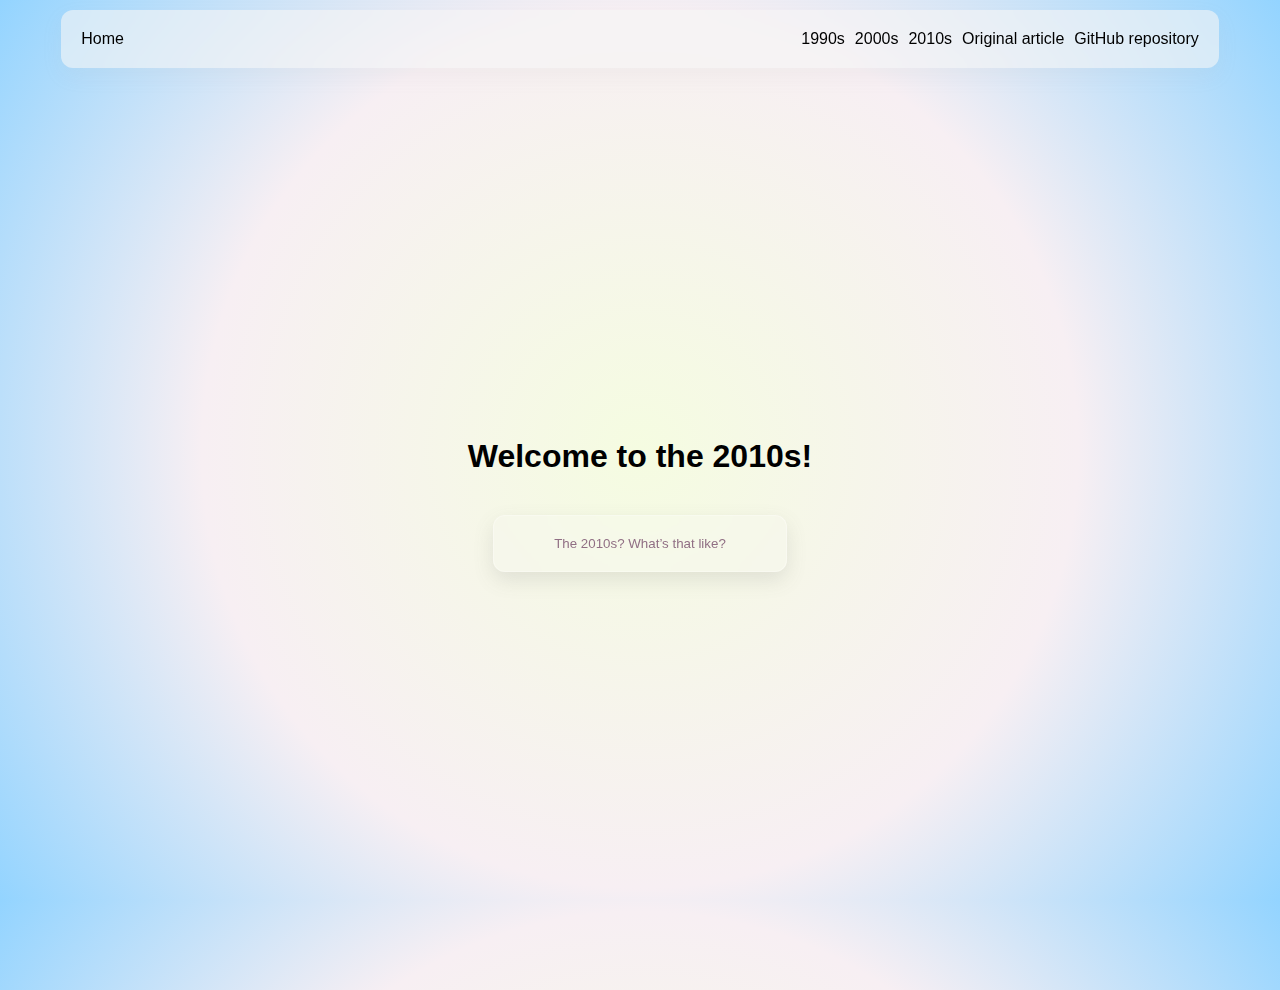
<file: 2010s/index.html>
<!DOCTYPE html>
<html lang="en">
<head>
	<meta charset="UTF-8">
	<meta name="viewport" content="width=device-width, initial-scale=1.0">
	<title>TIME TRAVELER | 2010s</title>
	<link rel="stylesheet" href="style.css">
</head>
<body>
	<nav class="nav">
		<a href="../">Home</a>
		<div class="nav-spacer"></div>
		<a href="../1990s" class="nav-link">1990s</a>
		<a href="../2000s" class="nav-link">2000s</a>
		<a href="./" class="nav-link">2010s </a>
		<a href="https://www.rimidesigns.com.au/a-brief-history-of-web-design/" target="https://www.rimidesigns.com.au/a-brief-history-of-web-design/">Original article</a>
		<a href="https://github.com/jtxaudrey/time-traveller" target="_blank">GitHub repository</a>
	</nav>

	<h1>Welcome to the 2010s!</h1>

	<button id="mainButton"onclick="toggleContent();" >The 2010s? What’s that like?</button>

	<div id="content" class="hidden" style="width: 60%; height: 40%;">
		<div style="display: flex; justify-content: center; align-items: center;">
			<button class=button2 onclick="toggleMore()">A Brief History of Web Design</button>
		</div>
		<div id="moreContent" class="hidden">
			<div class="panel-child">
				<div class="content">
					<div class="inner-panel">
						<div class="title">
						<p><b>Intro</b></p>
						</div>
						<p>
							Instead of debating whether designers should learn code or developers should learn design, let’s set some common ground on how design for the web evolved and how we could bridge the gap between code and design.
						</p>
					</div>
					<div class="inner-panel">
						<div class="title">
							<p><b>1989: The dark ages of web design</b></p>
						</div>
						<div class="scroll-content">
							<p>
								The very beginning of web design was pretty dark, as screens were literally black and only few monochrome pixels lived therein.

								Design was made by symbols and tabulation (Tab key). So let’s fast forward to the time when Graphic User Interface was the main way of surfing the web – the Wild West era of tables.
							</p>
						</div>
					</div>
					<div class="inner-panel">
						<div class="title">
							<p><b>1995: The beginning of tables</b></p>
						</div>
						<div class="scroll-content">
							<p>
								The birth of browsers that could display images was the first step into web design as we know it. The closest option available to structure information was the concept of tables already existing in HTML. So putting tables within tables, figuring out clever ways to mix static cells with fluid cells was the thing, started by David’s Siegel’s book “Creating Killer Sites”. Though it didn’t feel totally right, since the main purpose of a table is to structure numbers, it was still the common method to design the web for quite some time. The other problem was the difficulty to maintain these fragile structures. This is also the time when the term “slicing designs” became popular. Designers would make a fancy layout, but it was up to developers to break it into small pieces and figure out the best way to make that design work. On the other hand, tables had some awesome features, like the ability to align things vertically, be defined in pixels or in percentages. The main benefit was that it was the closest to a grid we could get back then. It was also the time when so many developers decided not to like front-end coding.							</p>
						</div>
					</div>
					<div class="inner-panel">
						<div class="title">
							<p><b>1995: JavaScript comes to the rescue</b></p>
						</div>
						<div class="scroll-content">
							<p>
								JavaScript was the answer to the limitations of HTML. For instance, need a pop-up window, want to dynamically modify the order of something? The answer was JavaScript. However, the main problem here is that JavaScript is layered on top of the fabric that makes the web work and has to be loaded separately. Very often, it is used as an easy patch for a lazy developer, yet it is very powerful if used wisely. Nowadays we prefer to avoid JavaScript, if the same feature can be delivered using CSS. Yet JavaScript itself stays strong as in front-end (jQuery), as on the back-end (Node.js).							
							</p>
						</div>
					</div>
					<div class="inner-panel">
						<div class="title">
							<p><b>1996: Flash – The golden era of freedom</b></p>
						</div>
						<div class="scroll-content">
							<p>
								To break the limitations of existing web design, a technology was born that promised a freedom never seen before. The designer could design any shapes, layouts, animations, interactions, use any font and all this in one tool – Flash. The end-result is packed as one file and then sent to the browser to be displayed. That is, as long as a user had the latest Flash plugin and some free time to wait until it loads, it worked like magic. This was the golden era for splash pages, intro animations, all kinds of interactive effects. Unfortunately, it wasn’t too open or search-friendly and certainly consumed a lot of processing power. When Apple decided to abandon it on their first iPhone (2007), Flash started to decay. At least for web design.							</p>
						</div>
					</div>
					<div class="inner-panel">
						<div class="title">
							<p><b>2007: Mobile uprising – Grids and frameworks</b></p>
						</div>
						<div class="scroll-content">
							<p>
								Browsing the web on mobile phones was a whole challenge in itself. Besides all the different layouts for devices, it introduced content-parity problems. Should the design be the same on the tiny screen or should it be stripped down? Where to put all the nice, blinking ads on that tiny screen? Speed was also an issue, as loading a lot of content burns your internet money pretty fast. The first step to improvement was an idea of column grids. After a few iterations, the 960 grid system won, and the 12-column division became something designers were using every day. The next step was standardising the commonly used elements like forms, navigation, buttons, and to pack them in an easy, reusable way. Basically, making a library of visual elements that contains all the code in it. The winners here are Bootstrap and Foundation, which is also related to the fact that line between a website and an app is fading. The downside is that designs often look the same and designers still can’t access them without knowing how the code works.							</p>
						</div>
					</div>
					<div class="inner-panel">
							<div class="title">
								<p><b>2010: Responsive web design</b></p>
							</div>
							<div class="scroll-content">
								<p>
									A brilliant guy named Ethan Marcotte decided to challenge the existing approach by proposing to use the same content, but different layouts for the design, and coined the term “responsive web design”. Technically, we still use HTML and CSS, so it is rather a conceptual advancement. Yet there are lot of misconceptions here. For a designer, responsive means mocking up multiple layouts. For the client, it means it works on the phone. For a developer, it is the way how images are served, download speeds, semantics, mobile/desktop first and more. The main benefit here is the content parity, meaning that it’s the same website that works everywhere. Hope we can agree on that, at the least.								</p>
							</div>
					</div>
					<div class="inner-panel">
							<div class="title">
								<p><b>2010: The times of the flat</b></p>
							</div>
							<div class="scroll-content">
								<p>
									Designing more layouts takes more time, so luckily we decided to streamline the process by ditching fancy shadow effects and getting back to the roots of design by prioritising the content. Fine photography, typography, sharp illustrations and thoughtful layouts is how we design now. Simplifying visual elements – or so called “flat design” – is also part of the process. The main benefit here is that much more thought is being put into copy, into hierarchy of the message and content in general. Glossy buttons are replaced by icons and that allows us to use vector images and icon fonts. Web fonts deliver beautiful typography. The funny thing is, the web was close to this from the very beginning. But well, that’s what the young years are for.
								</p>							
							</div>
					</div>
					<div class="inner-panel">
							<div class="title">
								<p><b>2014: The bright future</b></p>
							</div>
							<div class="scroll-content">
								<p>
									The holy grail of web design has been to actually make it visual and bring it into the browser. Imagine that designers simply move things around the screen and a clean code comes out! And I don’t mean changing the order of things, but having full flexibility and control! Imagine that developers don’t have to worry about browser compatibility and can focus on actual problem solving! Technically, there are a few new concepts that support the move into that direction. New units in CSS like vh, vw (viewport height and width) allow much greater flexibility to position elements. It will also solve the problem that has puzzled so many designers – why centring something vertically in CSS is such a pain. Flexbox is another cool concept which is a part of CSS. It allows to create layouts and modify them with a single property instead of writing lot of code. And finally, web components is an even bigger take. It is a set of elements bundled together, i.e. a gallery, signup form etc. That introduces an easier workflow, where elements become building blocks that can be reused and updated separately.								</p>
					</div>
						</div>
					</div>
				</div>
			</div>
		</div>
	</div>

	<script src="script.js"></script>
</body>
</html>
</file>
<file: 2010s/style.css>
/* This is a CSS override! It overrides default values for ALL elements. */
/* I highly recommend keeping this override in your code. */
* {
	box-sizing: border-box;
	padding: 0;
	margin: 0;
}
@import url('https://fonts.googleapis.com/css2?family=Assistant:wght@200;300;400;500;600;700;800&display=swap');
.nav {
	position: fixed;
	margin: 10px;
	top: 0;
	left: 4%;
	right: 4%;
	border-radius: 12px;
	box-shadow: 0 8px 20px rgba(183, 183, 183, 0.094);
	display: flex;
	padding: 20px;
	gap: 10px;
	background-color: rgba(245, 245, 245, 0.6);
	backdrop-filter: blur(10px);
	font-family: "Assistant", sans-serif;
	font-weight: 200;
	z-index: 99;
	}
.nav-link:hover {
	color: #7f7f7f;
	}
nav a {
	text-decoration: none;     
	color: black;                    
  }
  nav a:hover {
	color: #7f7f7f;              
  }
  nav a:visited {
	color: black;              
  }
	.nav-spacer {
	flex-grow: 1;
	}
body {
	font-family: "Montserrat", sans-serif;
	font-variation-settings: "wght" 200;
	background: rgb(250,255,236);
	background: radial-gradient(circle, rgb(245, 252, 225) 0%, rgba(247,239,243,1) 56%, rgb(147, 212, 255) 100%);
	background-size: 100vw 100vh;
	display: flex;
	align-items: center;
	justify-content: safe center;
	width: 100vw;
	height: 110vh;
	flex-direction: column;
	gap: 20px;
	text-align: center;
	padding: 20px;
	z-index:10
}


.hidden {
	display: none;
}

h1 {
	margin: 20px;
}
h2 {
	margin: 20px;
}
p {
	margin: 20px;
	font-size: 12px;
	padding: 10px;
}
ul {
	text-align: left;
	margin: 20px;
}
li {
	margin: 20px;
}
.panel-child {
	height: 80vh;
    padding: 10px;
    flex-grow: 1;
    flex-basis: 0;
    transition: 0.8s cubic-bezier(0.2,0,0.1,1);
    color: rgb(209, 209, 209);
    transform: scale(0.9);
	align-items: center;
	justify-content: safe center;
}
.inner-panel:hover {
    flex-grow: 10;
    color: black;
    filter: blur(0px);
    box-shadow: 0 0 20px rgb(200, 200, 200);
    transform: scale(1);
}
.inner-panel {
    box-shadow: 0 0 30px rgb(239, 239, 239);
    border-radius: 12px;
    flex-grow: 1;
    flex-basis: 0;
    transition: 0.8s cubic-bezier(0.2,0,0.1,1);
    overflow-y: auto;
    transform: scale(0.9);
	display: grid;
	grid-template-columns: 1fr 1fr;
}
.title {
    background-color: white;
    display: flex;
	border-radius: 12px;
    flex-direction: row;
    align-items: center;
    justify-content: center;
    box-shadow: 0 0 10px rgb(239, 239, 239);
    transition: box-shadow 0.8s cubic-bezier(0.2,0,0.1,1), height 0.8s cubic-bezier(0.2,0,0.1,1);
    height: 100%;
    margin-bottom: 1em;
	border: 0;
}
.scroll-content {
    overflow-y: auto;
    padding: 5px;
}
button {
	display: flex;
	padding: 20px 60px;
	border-radius: 12px;
	border: 0;
	background-color: rgba(249, 249, 249, 0.2);
	backdrop-filter: blur(10px);
	box-shadow: 0 8px 20px rgba(103, 103, 103, 0.15);
	color: rgb(144, 111, 132);
	font-family: 36px "Assistant", sans-serif;
	font-weight: 500;
	border: 1px solid rgba(255, 255, 255, 0.3);
	border-radius: 12px;
	transition: opacity .6s ease;
	opacity: 1;
}
button:hover {
	padding:  20px 80px;
	transition: .6s ease;
	background-color: rgba(249, 249, 249, 0.5);
}

.button2 {
	display: flex;
	padding: 20px 140px;
	border-radius: 12px;
	border: 0;
	background-color: rgba(249, 249, 249, 0.755);
	backdrop-filter: blur(10px);
	box-shadow: 0 8px 20px rgba(103, 103, 103, 0.15);
	color: rgb(100, 92, 156);
	font-family: 24px "Assistant", sans-serif;
	font-weight: 500;
	border: 1px solid rgba(255, 255, 255, 0.3);
	border-radius: 12px;
}
.button2:hover {
    padding: 20px 140px;
	transition: 0.8s cubic-bezier(0.2,0,0.1,1);
	background-color: rgba(249, 249, 249, 1);

}
#mainButton.open {
	opacity: 0.6;
}

@media (max-width: 768px) {
	@media (max-width: 768px) {
		.nav {
			flex-direction: column;
			align-items: flex-start;
			padding: 10px;
			gap: 4px;
			left: 2%;
			right: 2%;
			font-size: 6px;
			display: grid;
			grid-template-columns: 1fr 1fr 1fr 1fr 1fr 1fr 1fr;
		}
	
		.nav a {
			font-size: 12px;
			padding: 4px 0;
		}
	
		.panel-child {
			display: grid;
			grid-template-columns: 1fr;
			gap: 20px;
			padding: 10px;
			color: rgb(209, 209, 209);
			transform: scale(1);
			font-size: 10px;
			height: auto;
		}
	
		.inner-panel {
			grid-template-columns: 1fr;
		}
	
		button,
		.button2 {
			padding: 16px 40px;
			width: 90%;
			font-size: 18px;
		}
	}
}
</file>
